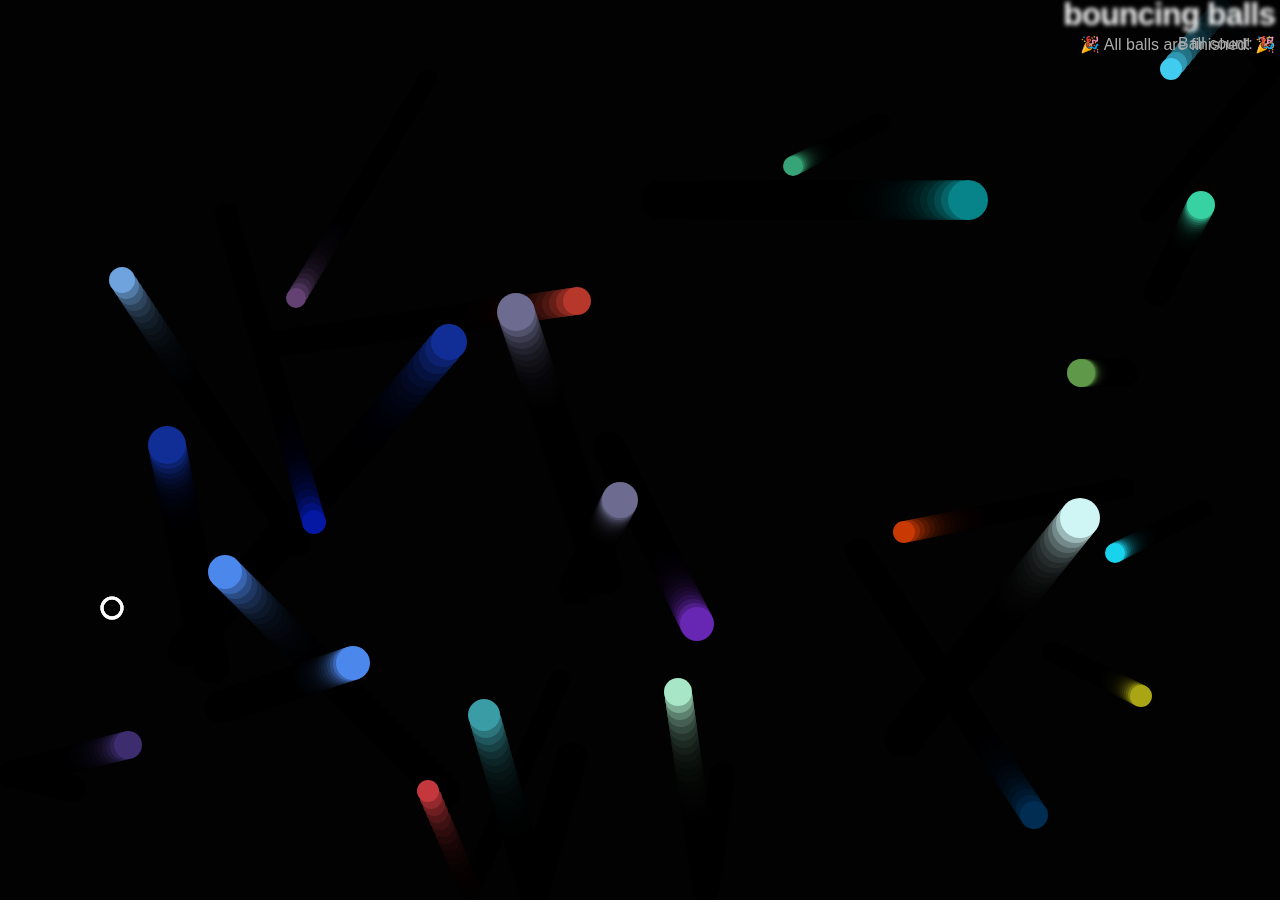
<file: index.html>
<!DOCTYPE html>
<html lang="en-US">
  <head>
    <meta charset="utf-8">
    <meta name="viewport" content="width=device-width">
    <title>Bouncing balls</title>
    <link rel="stylesheet" href="style.css">
  </head>

  <body>
    <h1>bouncing balls</h1>
    <p class="counter">Ball count: <span id="ball-count">0</span> </p>
    
    <canvas></canvas>
    <div id="popup" class="hidden">
      <p>🎉 All balls are finished! 🎉</p>
    </div>


    <script src="main-finished.js"></script>
  </body>
</html>
</file>
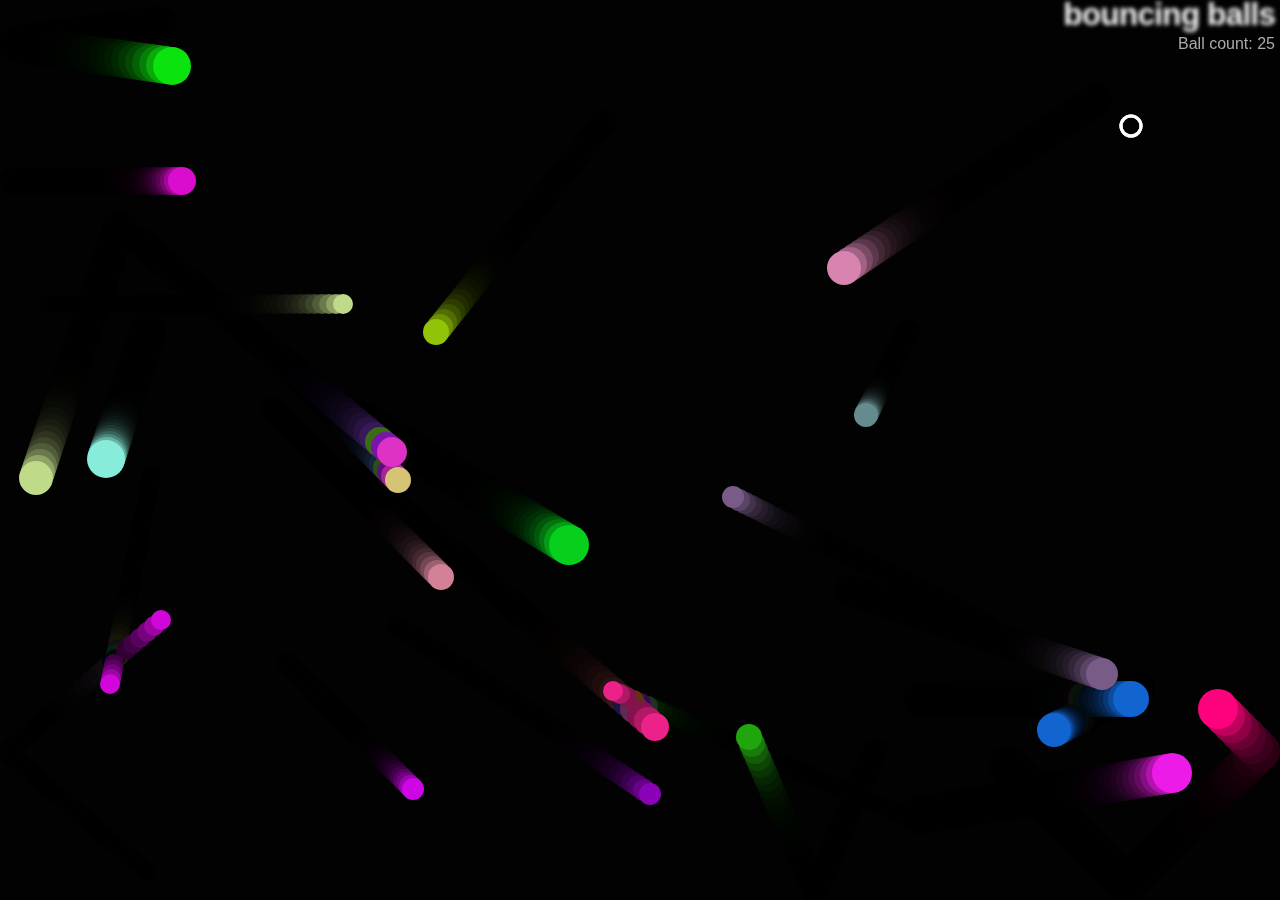
<file: index-finished.html>
<!DOCTYPE html>
<html lang="en-US">
  <head>
    <meta charset="utf-8">
    <meta name="viewport" content="width=device-width">
    <title>Bouncing balls</title>
    <link rel="stylesheet" href="style.css">
  </head>

  <body>
    <h1>bouncing balls</h1>
    <p>Ball count: <span id="ball-count">0</span> </p>
    <canvas></canvas>

    <script src="main-finished.js"></script>
  </body>
</html>
</file>
<file: style.css>
html, body {
  margin: 0;
}

html {
  font-family: 'Helvetica Neue', Helvetica, Arial, sans-serif;
  height: 100%;
}

body {
  overflow: hidden;
  height: inherit;
}

h1 {
  font-size: 2rem;
  letter-spacing: -1px;
  position: absolute;
  margin: 0;
  top: -4px;
  right: 5px;

  color: transparent;
  text-shadow: 0 0 4px white;
}

p {
  position: absolute;
  margin: 0;
  top: 35px;
  right: 5px;
  color: #aaa;
}
</file>
